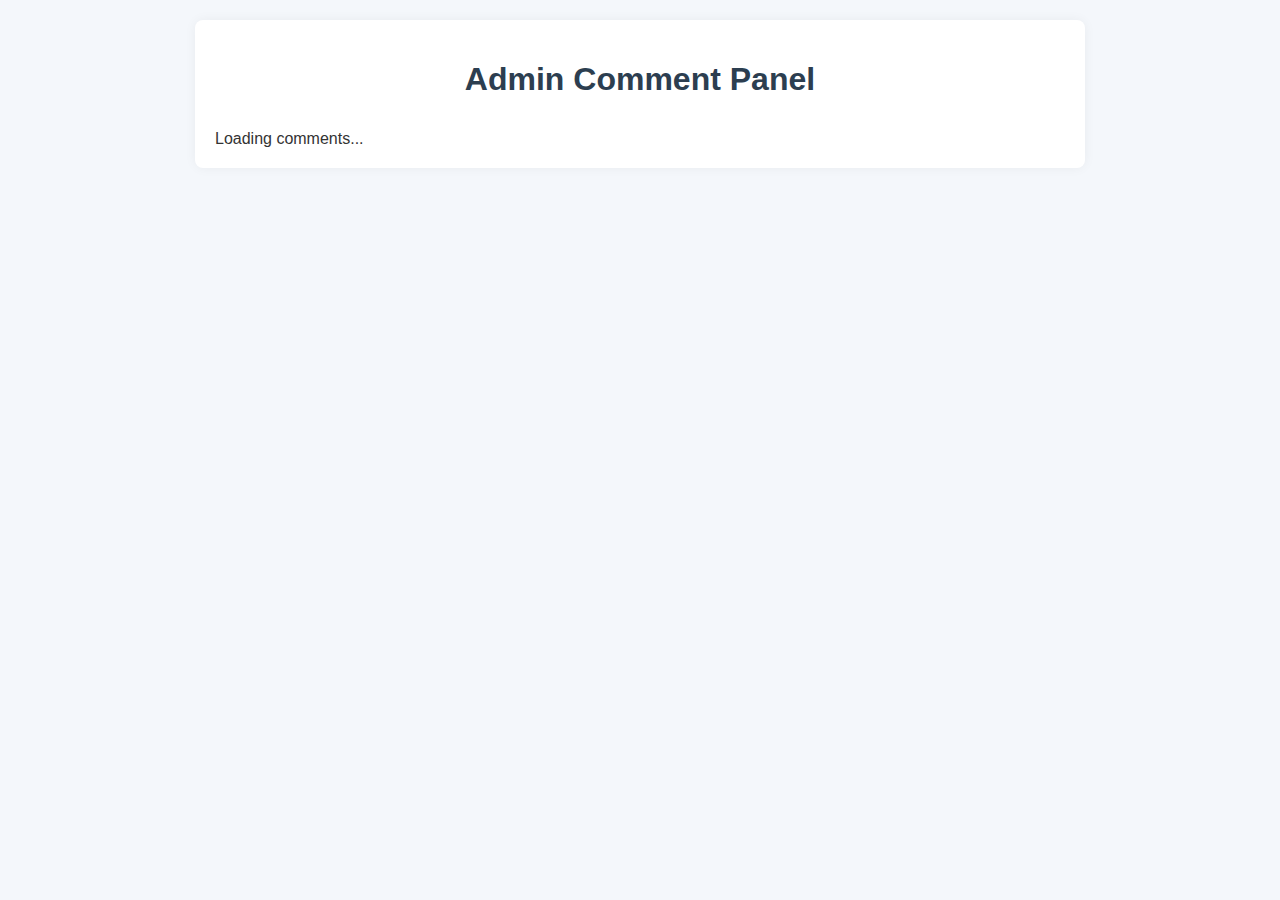
<file: adminbackend.html>
<!DOCTYPE html>
<html lang="en">
<head>
  <meta charset="UTF-8" />
  <meta name="viewport" content="width=device-width, initial-scale=1.0" />
  <title>Admin Comment Panel</title>
  <link rel="stylesheet" href="css/adminbackend.css" />
</head>
<body>
  <div class="container">
    <h1>Admin Comment Panel</h1>
    <div id="comments" class="comments-container">Loading comments...</div>
  </div>
  <script src="js/adminbackend.js"></script>
</body>
</html>
</file>
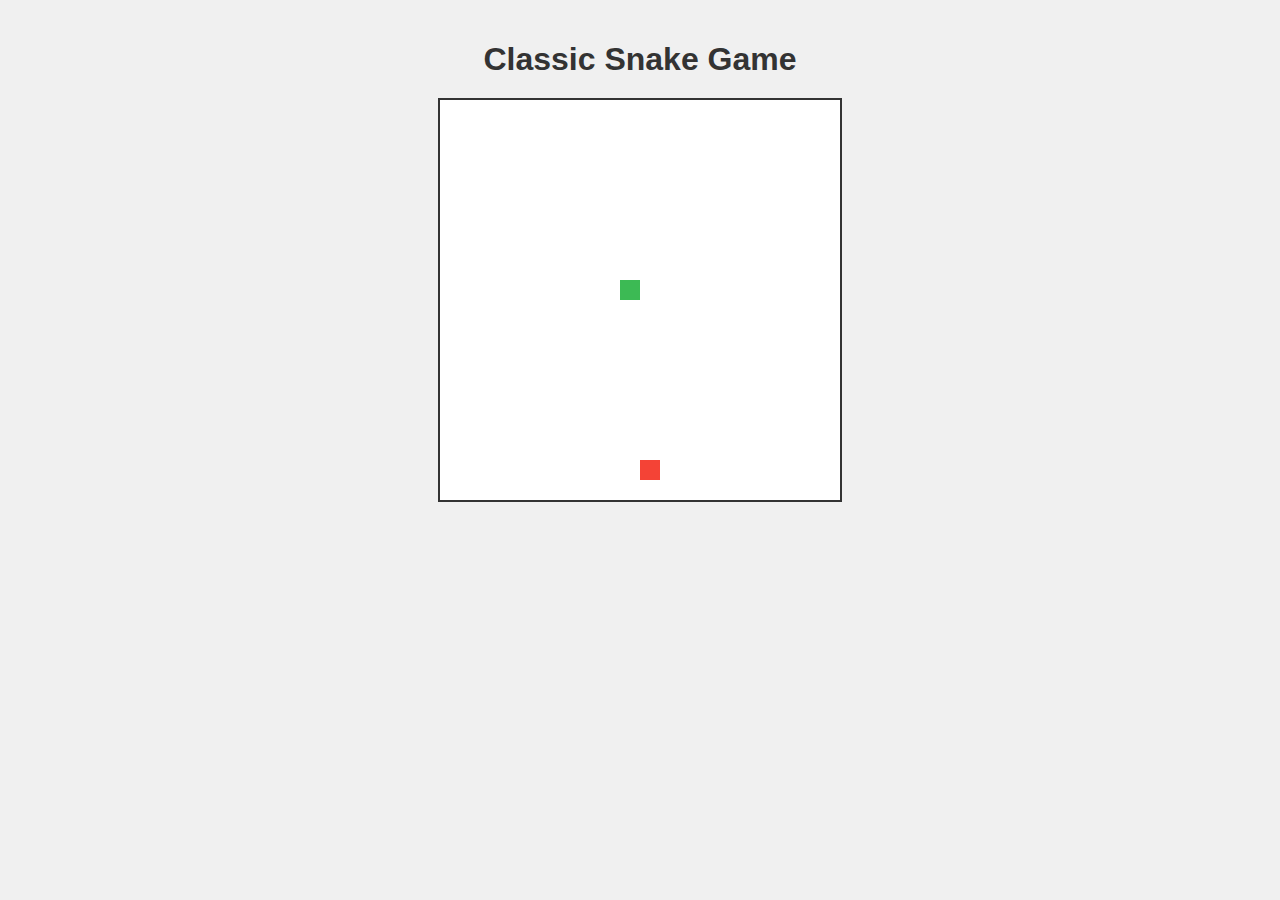
<file: snake/snake.html>
<!DOCTYPE html>
<html lang="en">
<head>
  <meta charset="UTF-8">
  <title>Snake Game</title>
  <link rel="stylesheet" href="snake.css">
</head>
<body>
  <h1>Classic Snake Game</h1>
  <canvas id="gameCanvas" width="400" height="400"></canvas>

  <script src="snake.js"></script>
</body>
</html>
</file>
<file: css/adminbackend.css>
/* Base styles */
body {
  font-family: "Segoe UI", sans-serif;
  background-color: #f4f7fb;
  color: #333;
  margin: 0;
  padding: 20px;
}

.container {
  max-width: 850px;
  margin: auto;
  padding: 20px;
  background-color: #fff;
  border-radius: 8px;
  box-shadow: 0 0 12px rgba(0, 0, 0, 0.05);
}

/* Headings */
h1 {
  text-align: center;
  color: #2c3e50;
  margin-bottom: 2rem;
}

/* Buttons */
button {
  background-color: #2c7be5;
  color: white;
  border: none;
  padding: 10px 20px;
  margin-top: 10px;
  font-weight: bold;
  border-radius: 6px;
  cursor: pointer;
  font-size: 1rem;
}

button:hover {
  background-color: #155ab6;
}

/* Comments Section */
.comments-container {
  margin-top: 30px;
}

.comment {
  background-color: #fefefe;
  border-left: 4px solid #2c7be5;
  margin-bottom: 20px;
  padding: 15px;
  border-radius: 6px;
  box-shadow: 0 2px 6px rgba(0, 0, 0, 0.04);
}

.comment strong {
  color: #2c3e50;
}

.comment small {
  display: block;
  color: #777;
  margin-top: 5px;
}

/* Admin reply */
.admin-reply {
  margin-top: 10px;
  background-color: #e6f0ff;
  padding: 10px;
  border-left: 3px solid #2c7be5;
  border-radius: 4px;
  font-size: 0.95rem;
}

/* Reply box */
.reply-box {
  margin-top: 1rem;
}

.reply-box textarea {
  width: 100%;
  height: 60px;
  padding: 8px;
  font-size: 1rem;
  margin-bottom: 8px;
  border-radius: 4px;
  border: 1px solid #ccc;
  resize: vertical;
}

.reply-box button {
  background-color: #28a745;
}

.reply-box button:hover {
  background-color: #1e7e34;
}

/* Delete buttons */
.delete-box button,
#delete-all-btn {
  background-color: #e74c3c;
  margin-top: 10px;
}

.delete-box button:hover,
#delete-all-btn:hover {
  background-color: #c0392b;
}

#delete-all-btn {
  display: block;
  width: 100%;
  font-size: 1rem;
  margin-bottom: 20px;
}

/* Responsive tweaks */
@media (max-width: 600px) {
  .container {
    padding: 15px;
  }

  button {
    width: 90%;
    max-width: 300px;
  }
}
</file>
<file: snake/snake.css>
body {
  font-family: Arial, sans-serif;
  background-color: #f0f0f0;
  text-align: center;
  margin: 0;
  padding: 20px;
}

h1 {
  color: #333;
  margin-bottom: 20px;
}

canvas {
  border: 2px solid #333;
  background-color: #fff;
}
</file>
